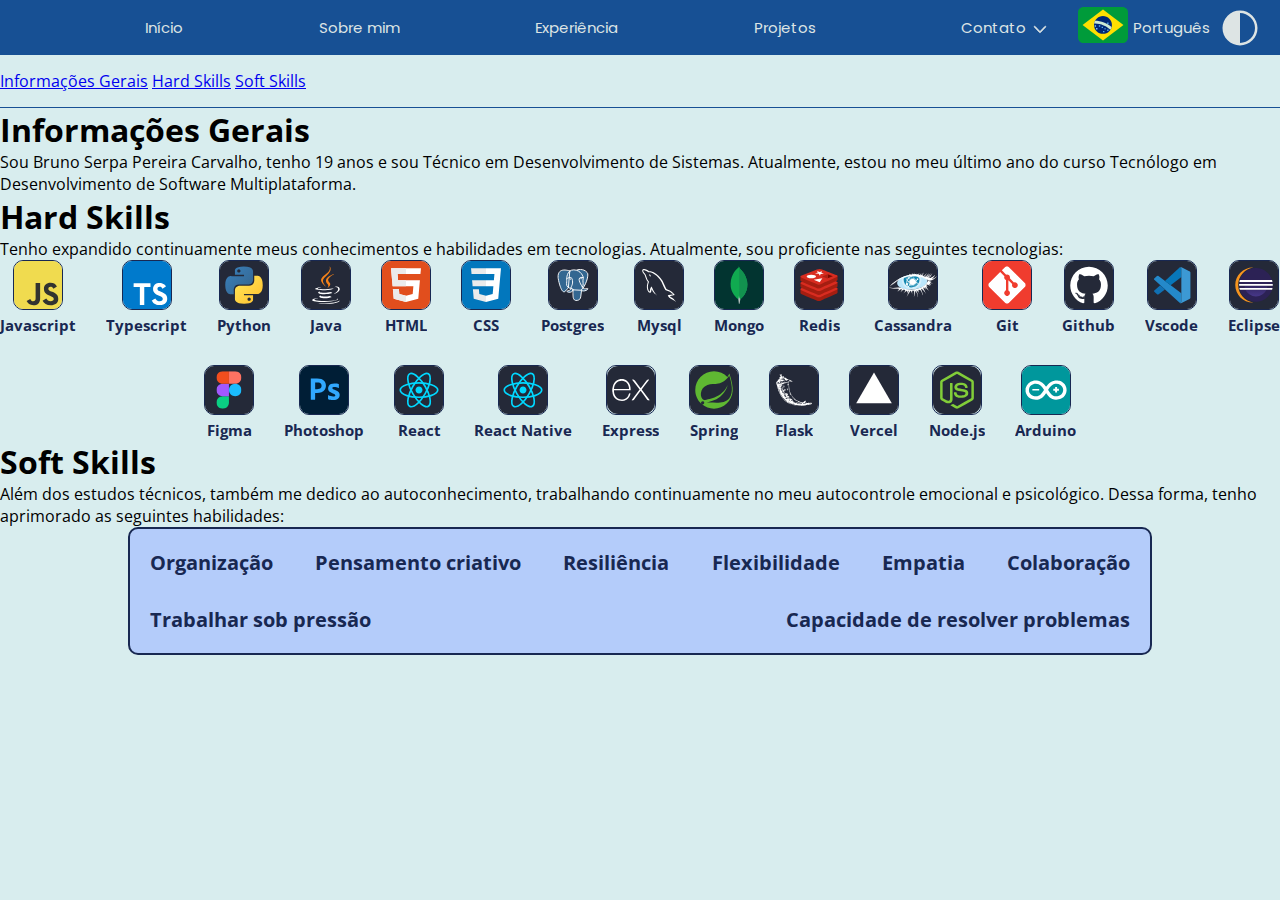
<file: docs/about/index.html>
<!DOCTYPE html>
<html lang="pt-BR">

<head>
    <meta charset="UTF-8" />
    <meta content="width=device-width, initial-scale=1.0" name="viewport" />
    <link rel="stylesheet" href="../default.css" />
    <link rel="stylesheet" href="style.css" />
    <link rel="preconnect" href="https://fonts.googleapis.com">
    <link rel="preconnect" href="https://fonts.gstatic.com" crossorigin>
    <link
        href="https://fonts.googleapis.com/css2?family=Open+Sans:ital,wght@0,300..800;1,300..800&family=Poppins:ital,wght@0,100;0,200;0,300;0,400;0,500;0,600;0,700;0,800;0,900;1,100;1,200;1,300;1,400;1,500;1,600;1,700;1,800;1,900&family=Roboto:ital,wght@0,100..900;1,100..900&display=swap"
        rel="stylesheet">
</head>

<body data-theme="default">
    <header id="header-principal"></header>
    <div id="contacts"></div>
    <header class="header-secundary">
        <nav class="navbar-secundary">
            <a href='#General' id="linkGeneral"></a>
            <a href='#Hard' id="linkHard"></a>
            <a href='#Soft' id="linkSoft"></a>
        </nav>
    </header>

    <div id="General" class="content"></div>
    <div id="Hard" class="content"></div>
    <div id="Soft" class="content"></div>

    <script type="module" src="script.js" defer></script>
</body>

</html>
</file>
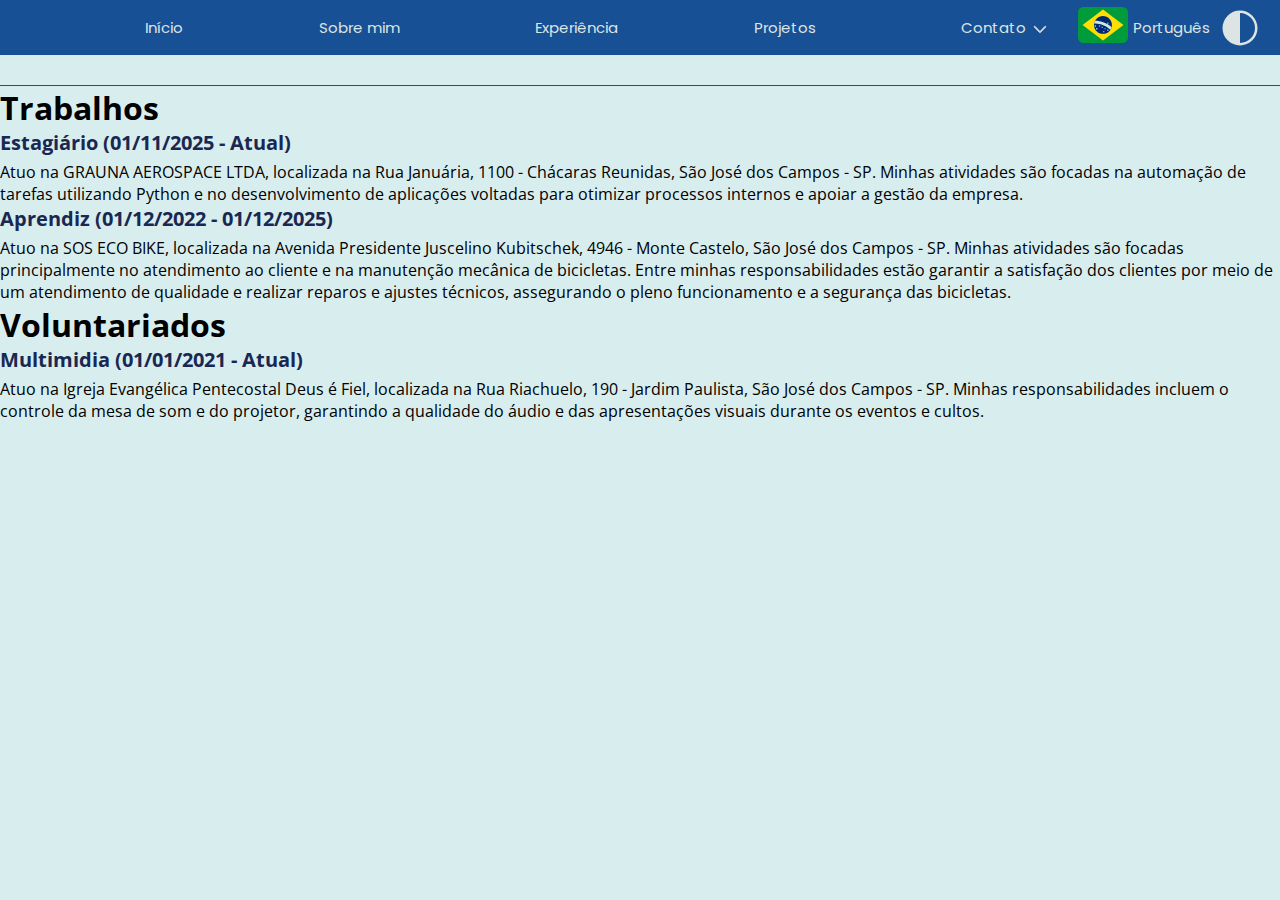
<file: docs/experience/index.html>
<!DOCTYPE html>
<html lang="pt-BR">

<head>
    <meta charset="UTF-8" />
    <meta content="width=device-width, initial-scale=1.0" name="viewport" />
    <link rel="stylesheet" href="../default.css" />
    <link rel="stylesheet" href="style.css" />
    <link rel="preconnect" href="https://fonts.googleapis.com">
    <link rel="preconnect" href="https://fonts.gstatic.com" crossorigin>
    <link
        href="https://fonts.googleapis.com/css2?family=Open+Sans:ital,wght@0,300..800;1,300..800&family=Poppins:ital,wght@0,100;0,200;0,300;0,400;0,500;0,600;0,700;0,800;0,900;1,100;1,200;1,300;1,400;1,500;1,600;1,700;1,800;1,900&family=Roboto:ital,wght@0,100..900;1,100..900&display=swap"
        rel="stylesheet">
</head>

<body data-theme="default">
    <header id="header-principal"></header>
    <div id="contacts"></div>
    <header class="header-secundary">
        <nav class="navbar-secundary">
            <a href='#Work' id="linkWork"></a>
            <a href='#Volunteering' id="linkVolunteering"></a>
        </nav>
    </header>

    <div id="Work" class="content"></div>
    <div id="Volunteering" class="content"></div>
    <script type="module" src="script.js" defer></script>
</body>

</html>
</file>
<file: docs/default.css>
@import url('https://fonts.googleapis.com/css2?family=Open+Sans&display=swap');
@import url('https://fonts.googleapis.com/css2?family=Poppins&display=swap');
@import url('https://fonts.googleapis.com/css2?family=Roboto&display=swap');

* {
    margin: 0;
    padding: 0;
    border: 0;
    box-sizing: border-box;
    transition: all 0.25s ease;
}

a,
h1,
h2,
span,
p {
    overflow: hidden;
    text-overflow: ellipsis;
    user-select: none;
    -ms-user-select: none;
    -webkit-user-select: none;
    height: auto;
}

img {
    user-select: none;
    -webkit-user-select: none;
    -moz-user-select: none;
    -ms-user-select: none;
    pointer-events: none;
}

:root[data-theme="default"] {
    --backgroundColor1: rgb(216, 237, 238);
    --backgroundColor2: rgb(180, 204, 250);
    --backgroundColor3: rgb(23, 80, 148);
    --textColor1: rgb(24, 40, 82);
    --textColor2: rgb(221, 228, 228);
}

:root[data-theme="dark-mode"] {
    --backgroundColor1: rgb(82, 82, 82);
    --backgroundColor2: rgb(63, 98, 145);
    --backgroundColor3: rgb(49, 49, 49);
    --textColor1: rgb(250, 249, 246);
    --textColor2: rgb(216, 237, 238);
}

body {
    background-color: var(--backgroundColor1);
    font-family: 'Open Sans', 'Poppins', sans-serif;
    max-width: 100vw;
    min-height: 100vh;
}

#btn-contact {
    align-items: center;
    background-color: transparent;
    cursor: pointer;
    display: flex;
    gap: 6px;
    padding: 10px 20px;
}

#btn-contact.open {
    background-color: var(--backgroundColor2);
}

#btn-contact>p {
    color: var(--textColor2);
    font-family: 'Poppins';
    font-size: 15px;
}

#btn-contact.open>p {
    color: var(--textColor1);
}

#btn-contact #icon-dropdown {
    margin-top: 8px;
}

#btn-contact.open #icon-dropdown path {
    fill: var(--textColor1);
    stroke: var(--textColor1);
}

#btn-contact.open #icon-dropdown {
    margin-top: 0;
    transform: rotate(180deg);
}

#btn-flag {
    align-items: center;
    cursor: pointer;
    display: flex;
    gap: 5px;
    justify-content: center;
}

#btn-flag p {
    color: var(--textColor2);
    font-family: 'Poppins';
    font-size: 15px;
}

#btn-theme {
    cursor: pointer;
}

#btn-principal-menu {
    cursor: pointer;
    z-index: 2;
}

#btn-principal-menu.open {
    transform: rotate(90deg);
}

#contacts {
    align-items: center;
    background-color: var(--backgroundColor2);
    border-bottom: 1px solid var(--textColor1);
    display: none;
    flex-wrap: wrap;
    gap: 25px;
    justify-content: space-between;
    padding: 15px 20px;
    position: absolute;
    width: 100%;
}

#contacts.open {
    display: flex;
}

#header-principal {
    align-items: center;
    background-color: var(--backgroundColor3);
    display: flex;
    justify-content: space-between;
    width: 100%;
}

.header-secundary {
    border-bottom: var(--backgroundColor3) solid 1px;
    display: flex;
    flex-wrap: wrap;
    gap: 25px;
    justify-content: space-between;
    padding: 15px 0;
}

#icon-dropdown path {
    fill: var(--textColor2);
    stroke: var(--textColor2);
}

#icon-menu path {
    stroke: var(--textColor2);
}

#btn-theme,
#icon-theme {
    align-items: center;
    display: flex;
}

#icon-theme path {
    fill: var(--textColor2);
}

.item-contact {
    align-items: center;
    background-color: var(--backgroundColor2);
    color: var(--textColor1);
    cursor: pointer;
    display: flex;
    gap: 5px;
    margin: auto;
    font-family: 'Poppins';
    font-size: 13px;
    font-weight: bold;
    margin-bottom: 2.5px;
}

.item-contact svg:first-child path {
    fill: var(--textColor1);
}

.item-contact svg:nth-child(2) path {
    stroke: var(--textColor1);
}

#links-principal-menu {
    align-items: center;
    display: flex;
    flex: 1;
    flex-wrap: wrap;
    gap: 10px;
    justify-content: space-evenly;
    padding-left: 20px;
}

#links-principal-menu * {
    color: var(--textColor2);
    font-family: 'Poppins';
    font-size: 15px;
    text-decoration: none;
}

.header-functions {
    display: flex;
    gap: 10px;
    justify-content: space-between;
    padding-right: 20px;
}

@media (max-width: 939.99px) {
    #links-principal-menu {
        background-color: var(--backgroundColor3);
        border-bottom: 2.5px solid var(--backgroundColor1);
        border-bottom-right-radius: 10px;
        border-right: 2.5px solid var(--backgroundColor1);
        display: none;
        flex-direction: column;
        padding: 25px;
        padding-top: 55px;
        position: absolute;
        top: 0;
        z-index: 1;
    }

    #links-principal-menu.open {
        display: flex;
    }
}

@media (min-width: 940px) {
    #btn-principal-menu {
        display: none;
    }
}
</file>
<file: docs/about/style.css>
.techs-list {
    display: flex;
    flex-wrap: wrap;
    justify-content: center;
    gap: 30px;
}

.tech-item {
    align-items: center;
    display: flex;
    flex-direction: column;
    gap: 5px;
}

.tech-item h1 {
    color: var(--textColor1);
    font-family: 'Open Sans';
    font-size: 15px;
}

.tech-item svg {
    border: 1px solid var(--textColor1);
    border-radius: 10px;
}

.habilitys-list {
    background-color: var(--backgroundColor2);
    border: 2px solid var(--textColor1);
    border-radius: 10px;
    display: flex;
    flex-wrap: wrap;
    justify-content: space-between;
    gap: 30px;
    padding: 20px;
    margin: 0 auto;
    width: 80%;
}

.hability-item {
    color: var(--textColor1);
    font-family: 'Open Sans';
    font-size: 20px;
    font-weight: bold;
}
</file>
<file: docs/experience/style.css>
.experience-item {
    display: flex;
    flex-direction: column;
    gap: 5px;
}

.experience-item h1 {
    color: var(--textColor1);
    font-family: 'Open Sans';
    font-size: 20px;
    font-weight: bold;
}
</file>
